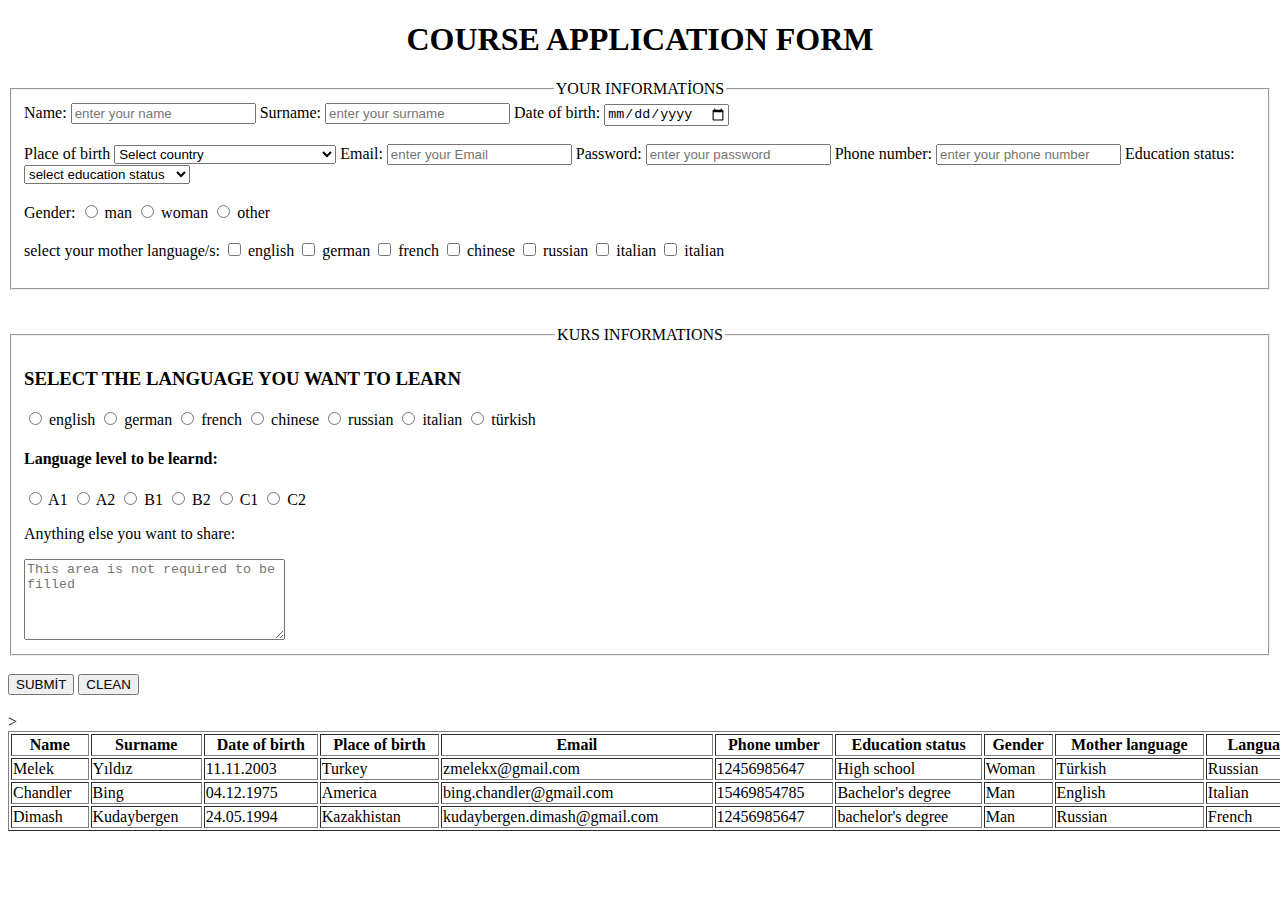
<file: #1 Application form/index.html>
<!DOCTYPE html>
<html lang="en">
<head>
    <meta charset="UTF-8">
    <meta name="viewport" content="width=, initial-scale=1.0">
    <title>International language courses</title>
</head>
<body>
    <center><h1>COURSE APPLICATION FORM</h1></center>
    <form>
    <fieldset> <legend align="center">YOUR INFORMATİONS</legend>
    <span>Name:</span> <input type="text" placeholder="enter your name"> 
    <span>Surname:</span> <input type="text" placeholder="enter your surname">
    <span>Date of birth:</span> <input type="date">
    <br> <br>
    <span>Place of birth</span>
    <select name="cities" id="">
  <option value="AF">Select country</option>
  <option value="AF">Afghanistan</option>
  <option value="AL">Albania</option>
  <option value="DZ">Algeria</option>
  <option value="AD">Andorra</option>
  <option value="AO">Angola</option>
  <option value="AR">Argentina</option>
  <option value="AM">Armenia</option>
  <option value="AU">Australia</option>
  <option value="AT">Austria</option>
  <option value="AZ">Azerbaijan</option>
  <option value="BS">Bahamas</option>
  <option value="BH">Bahrain</option>
  <option value="BD">Bangladesh</option>
  <option value="BB">Barbados</option>
  <option value="BY">Belarus</option>
  <option value="BE">Belgium</option>
  <option value="BZ">Belize</option>
  <option value="BJ">Benin</option>
  <option value="BT">Bhutan</option>
  <option value="BO">Bolivia</option>
  <option value="BA">Bosnia and Herzegovina</option>
  <option value="BW">Botswana</option>
  <option value="BR">Brazil</option>
  <option value="BN">Brunei</option>
  <option value="BG">Bulgaria</option>
  <option value="BF">Burkina Faso</option>
  <option value="BI">Burundi</option>
  <option value="KH">Cambodia</option>
  <option value="CM">Cameroon</option>
  <option value="CA">Canada</option>
  <option value="CV">Cape Verde</option>
  <option value="CF">Central African Republic</option>
  <option value="TD">Chad</option>
  <option value="CL">Chile</option>
  <option value="CN">China</option>
  <option value="CO">Colombia</option>
  <option value="KM">Comoros</option>
  <option value="CG">Congo</option>
  <option value="CR">Costa Rica</option>
  <option value="HR">Croatia</option>
  <option value="CU">Cuba</option>
  <option value="CY">Cyprus</option>
  <option value="CZ">Czech Republic</option>
  <option value="DK">Denmark</option>
  <option value="DJ">Djibouti</option>
  <option value="DM">Dominica</option>
  <option value="DO">Dominican Republic</option>
  <option value="EC">Ecuador</option>
  <option value="EG">Egypt</option>
  <option value="SV">El Salvador</option>
  <option value="GQ">Equatorial Guinea</option>
  <option value="ER">Eritrea</option>
  <option value="EE">Estonia</option>
  <option value="ET">Ethiopia</option>
  <option value="FJ">Fiji</option>
  <option value="FI">Finland</option>
  <option value="FR">France</option>
  <option value="GA">Gabon</option>
  <option value="GM">Gambia</option>
  <option value="GE">Georgia</option>
  <option value="DE">Germany</option>
  <option value="GH">Ghana</option>
  <option value="GR">Greece</option>
  <option value="GD">Grenada</option>
  <option value="GT">Guatemala</option>
  <option value="GN">Guinea</option>
  <option value="GW">Guinea-Bissau</option>
  <option value="GY">Guyana</option>
  <option value="HT">Haiti</option>
  <option value="HN">Honduras</option>
  <option value="HU">Hungary</option>
  <option value="IS">Iceland</option>
  <option value="IN">India</option>
  <option value="ID">Indonesia</option>
  <option value="IR">Iran</option>
  <option value="IQ">Iraq</option>
  <option value="IE">Ireland</option>
  <option value="IL">Israel</option>
  <option value="IT">Italy</option>
  <option value="JM">Jamaica</option>
  <option value="JP">Japan</option>
  <option value="JO">Jordan</option>
  <option value="KZ">Kazakhstan</option>
  <option value="KE">Kenya</option>
  <option value="KI">Kiribati</option>
  <option value="KP">North Korea</option>
  <option value="KR">South Korea</option>
  <option value="KW">Kuwait</option>
  <option value="KG">Kyrgyzstan</option>
  <option value="LA">Laos</option>
  <option value="LV">Latvia</option>
  <option value="LB">Lebanon</option>
  <option value="LS">Lesotho</option>
  <option value="LR">Liberia</option>
  <option value="LY">Libya</option>
  <option value="LI">Liechtenstein</option>
  <option value="LT">Lithuania</option>
  <option value="LU">Luxembourg</option>
  <option value="MK">North Macedonia</option>
  <option value="MG">Madagascar</option>
  <option value="MW">Malawi</option>
  <option value="MY">Malaysia</option>
  <option value="MV">Maldives</option>
  <option value="ML">Mali</option>
  <option value="MT">Malta</option>
  <option value="MH">Marshall Islands</option>
  <option value="MR">Mauritania</option>
  <option value="MU">Mauritius</option>
  <option value="MX">Mexico</option>
  <option value="FM">Micronesia</option>
  <option value="MD">Moldova</option>
  <option value="MC">Monaco</option>
  <option value="MN">Mongolia</option>
  <option value="ME">Montenegro</option>
  <option value="MA">Morocco</option>
  <option value="MZ">Mozambique</option>
  <option value="MM">Myanmar (Burma)</option>
  <option value="NA">Namibia</option>
  <option value="NR">Nauru</option>
  <option value="NP">Nepal</option>
  <option value="NL">Netherlands</option>
  <option value="NZ">New Zealand</option>
  <option value="NI">Nicaragua</option>
  <option value="NE">Niger</option>
  <option value="NG">Nigeria</option>
  <option value="NO">Norway</option>
  <option value="OM">Oman</option>
  <option value="PK">Pakistan</option>
  <option value="PW">Palau</option>
  <option value="PA">Panama</option>
  <option value="PG">Papua New Guinea</option>
  <option value="PY">Paraguay</option>
  <option value="PE">Peru</option>
  <option value="PH">Philippines</option>
  <option value="PL">Poland</option>
  <option value="PT">Portugal</option>
  <option value="QA">Qatar</option>
  <option value="RO">Romania</option>
  <option value="RU">Russia</option>
  <option value="RW">Rwanda</option>
  <option value="KN">Saint Kitts and Nevis</option>
  <option value="LC">Saint Lucia</option>
  <option value="VC">Saint Vincent and the Grenadines</option>
  <option value="WS">Samoa</option>
  <option value="SM">San Marino</option>
  <option value="ST">Sao Tome and Principe</option>
  <option value="SA">Saudi Arabia</option>
  <option value="SN">Senegal</option>
  <option value="RS">Serbia</option>
  <option value="SC">Seychelles</option>
  <option value="SL">Sierra Leone</option>
  <option value="SG">Singapore</option>
  <option value="SK">Slovakia</option>
  <option value="SI">Slovenia</option>
  <option value="SB">Solomon Islands</option>
  <option value="SO">Somalia</option>
  <option value="ZA">South Africa</option>
  <option value="SS">South Sudan</option>
  <option value="ES">Spain</option>
  <option value="LK">Sri Lanka</option>
  <option value="SD">Sudan</option>
  <option value="SR">Suriname</option>
  <option value="SE">Sweden</option>
  <option value="CH">Switzerland</option>
  <option value="SY">Syria</option>
  <option value="TW">Taiwan</option>
  <option value="TJ">Tajikistan</option>
  <option value="TZ">Tanzania</option>
  <option value="TH">Thailand</option>
  <option value="TL">Timor-Leste</option>
  <option value="TG">Togo</option>
  <option value="TO">Tonga</option>
  <option value="TT">Trinidad and Tobago</option>
  <option value="TN">Tunisia</option>
  <option value="TR">Turkey</option>
  <option value="TM">Turkmenistan</option>
  <option value="TV">Tuvalu</option>
  <option value="UG">Uganda</option>
  <option value="UA">Ukraine</option>
  <option value="AE">United Arab Emirates</option>
  <option value="GB">United Kingdom</option>
  <option value="US">United States</option>
  <option value="UY">Uruguay</option>
  <option value="UZ">Uzbekistan</option>
  <option value="VU">Vanuatu</option>
  <option value="VA">Vatican City</option>
  <option value="VE">Venezuela</option>
  <option value="VN">Vietnam</option>
  <option value="YE">Yemen</option>
  <option value="ZM">Zambia</option>
  <option value="ZW">Zimbabwe</option>
    </select>
    
     <span>Email:</span> <input type="text" placeholder="enter your Email">
    <span>Password:</span> <input type="text" placeholder="enter your password">
    <span>Phone number:</span> <input type="text" placeholder="enter your phone number">
    <span>Education status:</span>
    <select name="education status">
        <option value="">select education status</option>
        <option value="1">primary school</option>
        <option value="2">middle school</option>
        <option value="3">high school</option>
        <option value="5">bachelor's degree</option>
        <option value="5">master's degree</option>
        <option value="5">proffesional or doctorate</option>
     </select> 
    <br> <br>
    <span>Gender:</span>
    <label for="">
        <input name='sex' type="radio"> man
        </label>
    
        <label for="">
         <input name='sex' type="radio"> woman
        </label>
    
        <label for="">
        <input name='sex' type="radio"> other
        </label>
        <br><br>
        <spam>select your mother language/s:</spam>

    <label>
        <input type="checkbox"> english
    </label>
    <label>
        <input type="checkbox"> german
    </label>
    <label>
        <input type="checkbox"> french
    </label>
    <label>
        <input type="checkbox"> chinese
    </label>
    <label>
        <input type="checkbox"> russian
    </label>
    <label>
        <input type="checkbox"> italian
    </label> 
    <label>
        <input type="checkbox"> italian
    </label> 
    <br> <br>
    </fieldset> <BR></BR>
    <fieldset>  <legend align="center">KURS INFORMATIONS</legend>
    <h3>SELECT THE LANGUAGE YOU WANT TO LEARN</h3>
    <label>
        <input name='language' type="radio"> english
     </label>
    <label>
         <input name='language' type="radio"> german
     </label>
     <label>
        <input name='language' type="radio"> french
    </label>
    <label>
        <input name='language' type="radio"> chinese
     </label>
     <label>
        <input name='language' type="radio"> russian
    <label>
        <input name='language' type="radio"> italian
    </label>
    <label>
        <input name='language' type="radio"> türkish
    </label>
    <h4>Language level to be learnd:</h4>
    <label>
        <input name='language' type="radio"> A1
     </label>
    <label>
         <input name='language' type="radio"> A2
     </label>
     <label>
        <input name='language' type="radio"> B1
    </label>
    <label>
        <input name='language' type="radio"> B2
     </label>
     <label>
        <input name='language' type="radio"> C1
    <label>
        <input name='language' type="radio"> C2
    </label>
    <p>Anything else you want to share:</p>
    <textarea placeholder='This area is not required to be filled' cols="30" rows="5"></textarea>
</fieldset> <br> 
<button>SUBMİT</button>
<button>CLEAN</button>
    </form> <br>

 <table border="1" width="1500">
    <thead>
        <tr>
            <th>Name</th>
            <th>Surname</th>
            <th>Date of birth</th>
            <th>Place of birth</th>
            <th>Email</th>
            <th>Phone umber</th>
            <th>Education status</th>
            <th>Gender</th>
            <th>Mother language</th>
            <th>Language want to learn</th>
            <th>Kurs level</th>
     </thead>

    <tbody>
        <tr>
            <td>Melek</td>
            <td>Yıldız</td>
            <td>11.11.2003</td>
            <td>Turkey</td>
            <td>zmelekx@gmail.com</td>
            <td>12456985647</td>
            <td>High school</td>
            <td>Woman</td>
            <td>Türkish</td>
            <td>Russian</td>
            <td>A1</td>
        </tr>

        <tr>
            <td>Chandler</td>
            <td>Bing</td>
            <td>04.12.1975</td>
            <td>America</td>
            <td>bing.chandler@gmail.com</td>
            <td>15469854785</td>
            <td>Bachelor's degree</td>
            <td>Man</td>
            <td>English</td>
            <td>Italian</td>
            <td>A1</td>
        </tr>

        <tr>>
            <td>Dimash</td>
            <td>Kudaybergen</td>
            <td>24.05.1994</td>
            <td>Kazakhistan</td>
            <td>kudaybergen.dimash@gmail.com</td>
            <td>12456985647</td>
            <td>bachelor's degree</td>
            <td>Man</td>
            <td>Russian</td>
            <td>French</td>
            <td>B2</td>
        </tr>
        </tbody>
</table>
</form>
 </body>
</html>
</file>
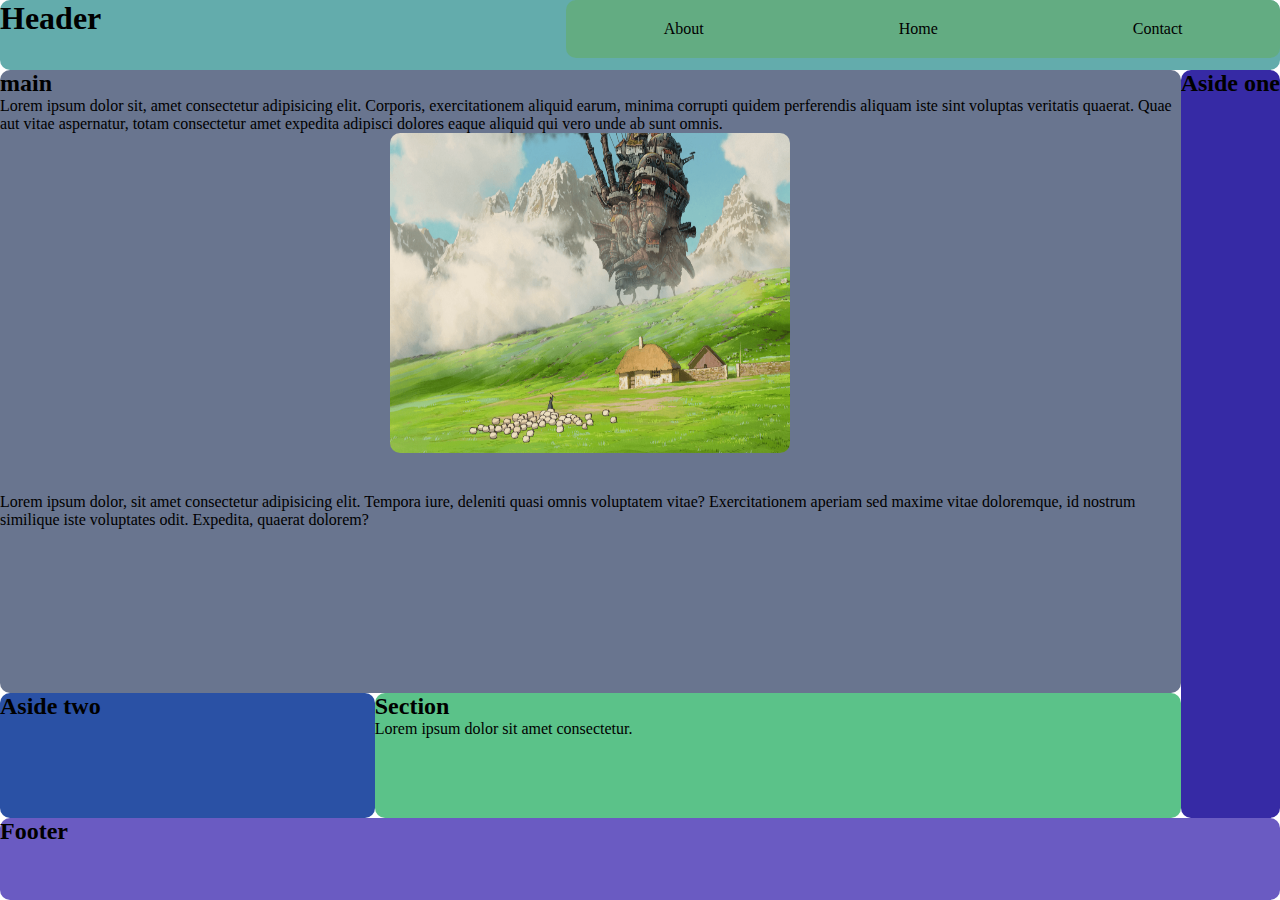
<file: #2 Sample Webside/index.html>
<!DOCTYPE html>
<html lang="en">
<head>
    <meta charset="UTF-8">
    <meta name="viewport" content="width=device-width, initial-scale=1.0">
    <title>Sample Pace</title>
    <link rel="stylesheet" href="./style.css">
</head>
<body>
    <!-- header -->
    <header>
        <h1>Header</h1>
    <nav>
        <ul>
            <li><a href="#">About</a></li>
            <li><a href="#">Home</a></li>
            <li><a href="#">Contact</a></li>
        </ul>
    </nav> 
    </header> 

    <!-- aside one -->
    <aside class="aside1">
        <h2>Aside one</h2>
    </aside>

    <!-- aside one -->
    <aside class="aside2">
        <h2>Aside two</h2>
    </aside>

    <!-- main -->
    <main class="main">
    <h2>main</h2>
    <p>Lorem ipsum dolor sit, amet consectetur adipisicing elit. Corporis, exercitationem aliquid earum, minima corrupti quidem perferendis aliquam iste sint voluptas veritatis quaerat. Quae aut vitae aspernatur, totam consectetur amet expedita adipisci dolores eaque aliquid qui vero unde ab sunt omnis.</p>
    <figure>
        <img src="./image.png" alt="image">
    </figure> <br><br>
    <p>Lorem ipsum dolor, sit amet consectetur adipisicing elit. Tempora iure, deleniti quasi omnis voluptatem vitae? Exercitationem aperiam sed maxime vitae doloremque, id nostrum similique iste voluptates odit. Expedita, quaerat dolorem?</p>
    </main>

    <!-- section -->
    <section class="section">
        <h2>Section</h2>
        <p>Lorem ipsum dolor sit amet consectetur.</p>
    </section>

    <!-- Footer -->
    <footer class="footer">
        <h2>Footer</h2>
    </footer>
</body>
</html>
</file>
<file: #2 Sample Webside/style.css>
*{
    margin: 0;
    padding: 0;
    box-sizing: border-box;
}

header{
    grid-area: header;
    display: flex;
    border-radius: 10px;
    background-color: rgb(99, 172, 172);

}

header > *{
    flex-grow: 1;
}

header nav ul{
    display: flex;
    list-style-type: none;
    background-color: rgb(99, 172, 130);
    justify-content: space-around;
    align-items: center;
    border-radius: 10px;
}

header ul li{
    display: flex;
    align-items: center;
    justify-content: center;
    padding: 20px;
}

header ul li:hover{
    display: flex;
justify-content: center;
align-items: center;
border-radius: 10px;
font-size: 20px;
transition: .5s;
background-color: rgb(189, 206, 93);
}

a{
    text-decoration: none;
    color: black;
}

figure img{
    width: 25rem;
    height: 20rem;
    border-radius: 10px;
}

figure{
    text-align: center;
}

body{
    height: 100vh;
    display: grid;
    grid-template-columns: repeat(4, auto);
    grid-template-rows: 70px repeat(4, minmax(70px, auto));
    grid-template-areas: 'header header header header'
                         'main main main aside1'
                         'main main main aside1'
                         'main main main aside1'
                         'aside2 section section aside1'
                         'footer footer footer footer'
}

.aside1{
    grid-area: aside1;
    background-color: rgb(54, 42, 165);
    border-radius: 10px;
}

.aside2{
    grid-area: aside2;
    background-color: rgb(42, 81, 165);
    border-radius: 10px;
}

.main{
    grid-area: main;
    background-color: rgb(105, 117, 143);
    border-radius: 10px;
}

.section{
    grid-area: section;
    background-color: rgb(91, 194, 137);
    border-radius: 10px;
}

.footer{
    grid-area: footer;
    background-color: rgb(106, 91, 194);
    border-radius: 10px;
}


@media only screen and (max-width: 720px) {
    body{
        grid-template-areas: 'header header header header'
                             'aside1 aside1 aside1 aside1'
                             'main main main main'
                             'main main main main'
                             'section section section section'
                             'footer footer footer footer';

    background-image: url(./image.png);
    background-repeat: no-repeat;
    background-size: cover;
    }

    header{
        flex-direction: column;  
    }

    .aside2{
        display: none;
    }

    .aside1{
        opacity: .6;
        margin-top: 1rem;
    }
    
    main{
        opacity: .6;
    }

    figure{
        display: none;
    }

    header h1{
        text-align: center;
    }
</file>
